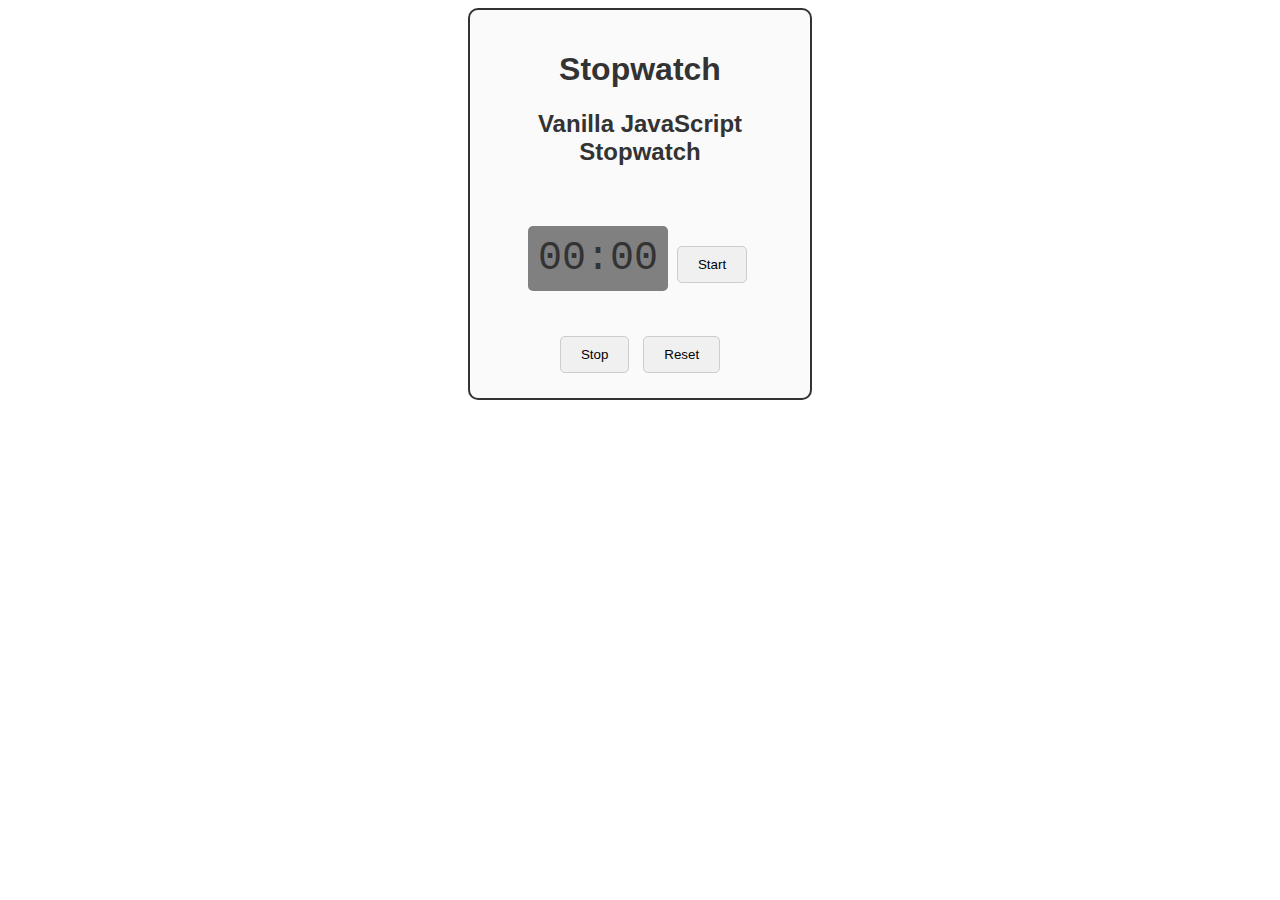
<file: index.html>
<!-- 
Name: Manny Uzoma
Class: CPSC 332 Web Development
Assignment: HW6 - JQuery Stopwatch
October 23, 2024
-->

<!DOCTYPE html>
<html lang="en">

<head>
    <meta charset="UTF-8">
    <meta name="viewport" content="width=device-width, initial-scale=1.0">
    <title>HW6 - JQuery</title>
    <!-- Link to external CSS file -->
    <link rel="stylesheet" href="style.css">
    <!-- Link to external jQuery library -->
    <script src="https://code.jquery.com/jquery-3.6.0.min.js"></script>
    <!-- Link to external JavaScript file -->
    <script src="script.js" defer></script>
</head>

<body>
    <div class="wrapper">
        <h1>Stopwatch</h1>
        <h2>Vanilla JavaScript Stopwatch</h2>
        <p id="timer"><span id="seconds">00</span>:<span id="tens">00</span></p>
        <button id="button-start">Start</button>
        <button id="button-stop">Stop</button>
        <button id="button-reset">Reset</button>
    </div>
</body>

</html>
</file>
<file: style.css>
.timer-background {
    background-color: grey; /* Default stopped color */
    padding: 10px;
    border-radius: 5px;
    display: inline-block;
    font-size: 2rem;
}

.wrapper {
    border: 2px solid #333;
    padding: 20px;
    background-color: #fafafa;
    border-radius: 10px;
    max-width: 300px;
    margin: auto;
    text-align: center;
}

h1, h2 {
    font-family: Arial, sans-serif;
    color: #333;
}

#timer {
    font-family: Courier, monospace;
    font-size: 2.5rem;
    color: #333;
}

.btn {
    padding: 10px 20px;
    background-color: #f0f0f0;
    border: 1px solid #ccc;
    border-radius: 5px;
    cursor: pointer;
    margin: 5px;
}
</file>
